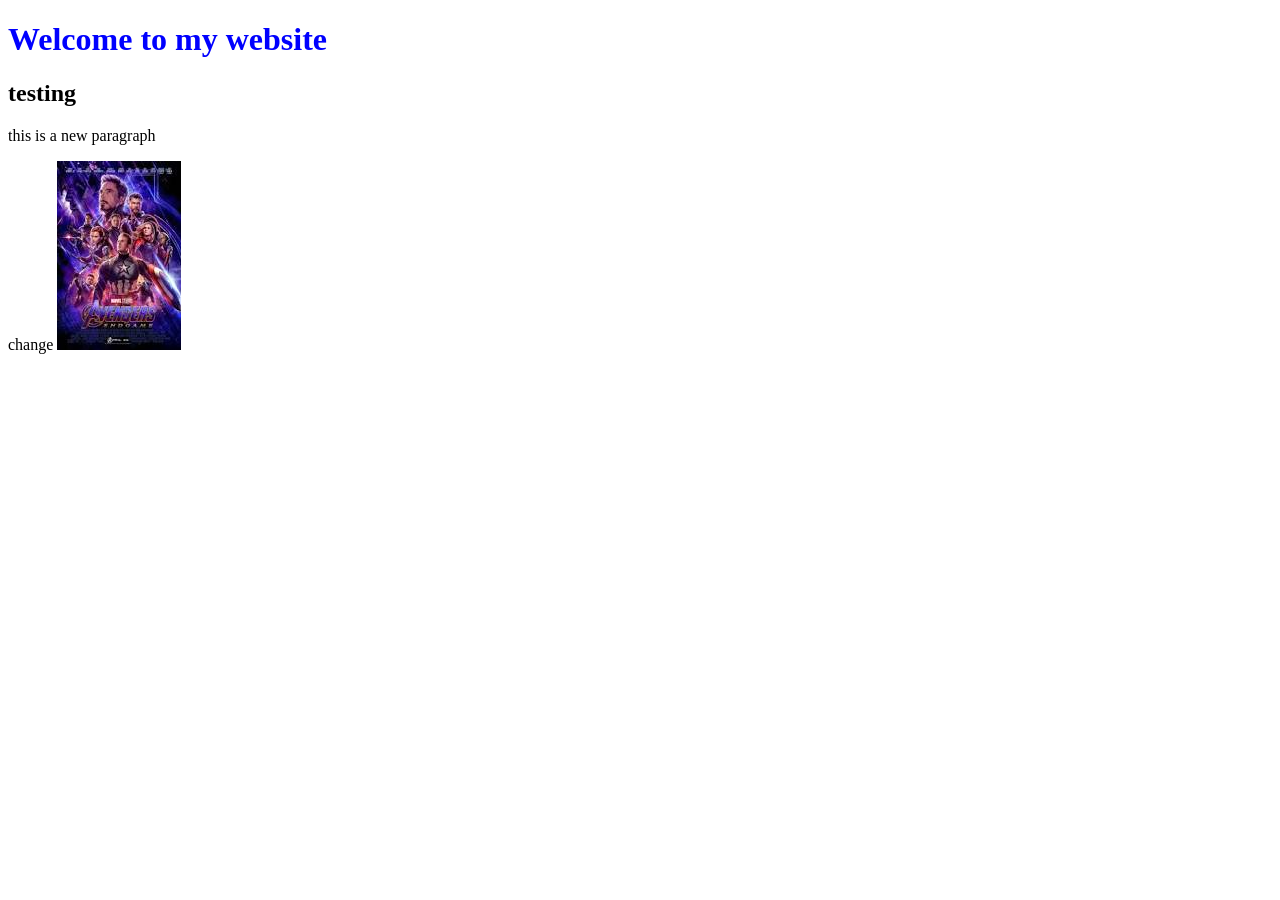
<file: index.html>
<!DOCTYPE html>
<html>
<head>
	<meta charset="utf-8">
	<meta name="viewport" content="width=device-width, initial-scale=1">
	<title></title>
	<link rel="stylesheet" type="text/css" href="css/style.css">
</head>
<body>

	<h1>Welcome to my website</h1>
	<h2>testing</h2>

	<p>this is a new paragraph</p>

	change

	<img src="images/m2.jpg">

</body>
</html>
</file>
<file: css/style.css>
h1 {
	color: Blue;
}
</file>
